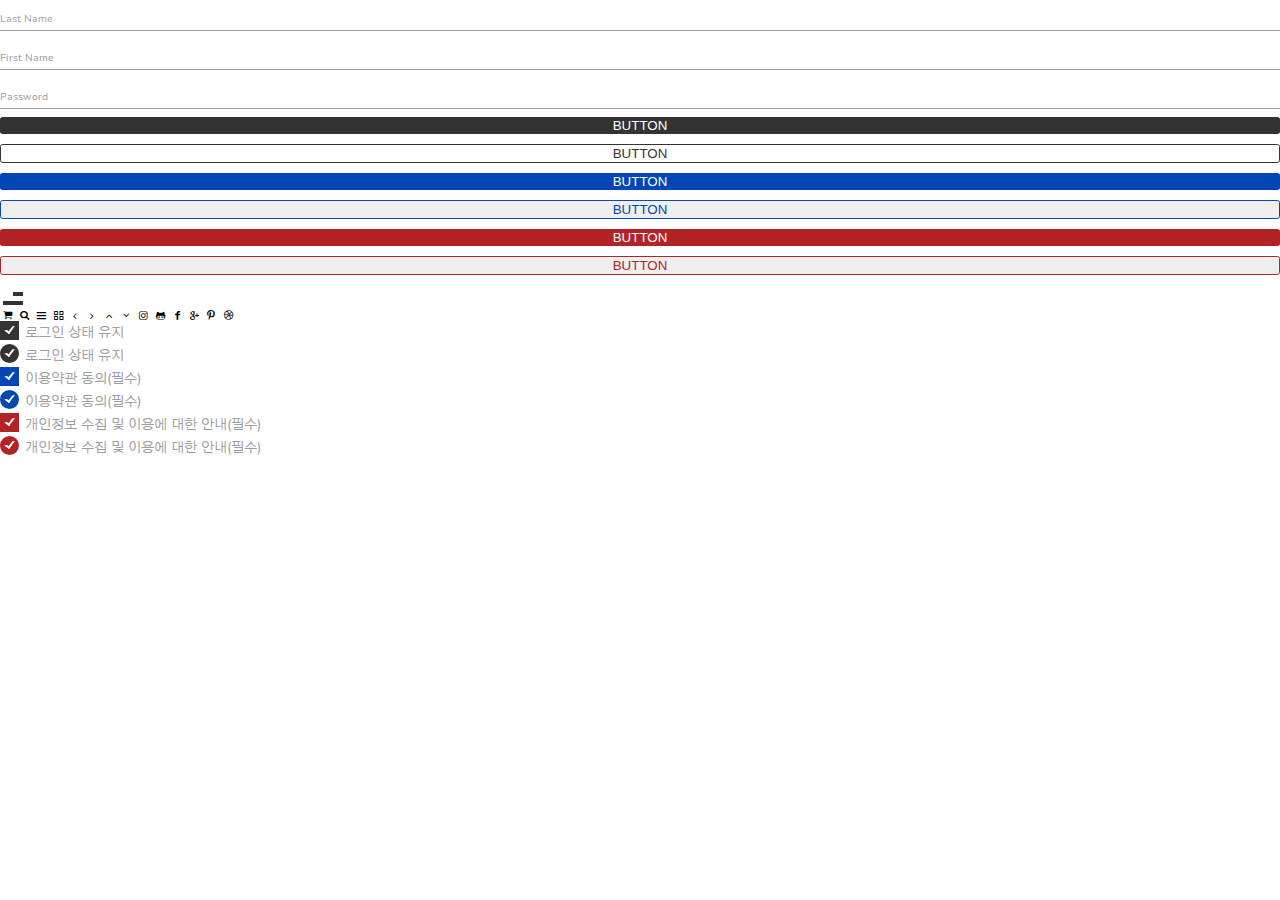
<file: view_mobile/ui-guides.html>
<html>
	<head>
	    <title>UI-guides</title>
		<meta charset="utf-8">
		<meta name='viewport' content='width=device-width, initial-scale=1.0, maximum-scale=1.0, minimum-scale=2.0, user-scalable=yes'>
        <meta http-equiv='X-UA-Compatible' content='IE=edge' />
        <!--DESIGN CSS-->
        <link rel="stylesheet" href="./fontello/css/fontello.css">
        <link rel="stylesheet" href="./styles/reset+grids.css">
        <link rel="stylesheet" href="./styles/ui-guides.css">
    </head>
	<body>
        <!-- Text boxes -->
        <div class="input-field">
            <input id="last_name" class="name" type="text">
            <label for="last_name">Last Name</label>
        </div>

        <div class="input-field">
            <input id="last_name" class="name" type="text">
            <label for="last_name">First Name</label>
        </div>

        <div class="input-field">
            <input id="last_name" class="name" type="text">
            <label for="last_name">Password</label>
        </div>

         <!-- Buttons -->
         <div class="btn-field black-bg">
            <button class="btn" type="button">BUTTON</button>
         </div> 
         <div class="btn-field white-bg">
            <button class="btn" type="button">BUTTON</button>
         </div>
        <div class="btn-field blue-bg">
            <button class="btn" type="button">BUTTON</button>
        </div>
        <div class="btn-field blue-line">
            <button class="btn" type="button">BUTTON</button>
        </div>
        <div class="btn-field red-bg">
            <button class="btn" type="button">BUTTON</button>
        </div>
        <div class="btn-field red-line">
            <button class="btn" type="button">BUTTON</button>
        </div>
         <div class="hamburger__menu">
            <i class="menu"></i>
            <i class="menu"></i>
        </div>
        <!-- Buttons 끝-->
        <!-- icons -->
        <i class="icon-basket"></i>
        <i class="icon-search"></i>
        <i class="icon-menu"></i>
        <i class="icon-th-thumb-empty"></i>
        <i class="icon-angle-left"></i>
        <i class="icon-angle-right"></i>
        <i class="icon-angle-up"></i>
        <i class="icon-angle-down"></i>
        <i class="icon-instagram"></i>
        <i class="icon-github"></i>
        <i class="icon-facebook-1"></i>
        <i class="icon-gplus"></i>
        <i class="icon-pinterest"></i>
        <i class="icon-dribbble-1"></i>
       <!-- icons 끝-->
        <!-- checked  -->
        <div class="checked__inner">
            <label>
                <input type="checkbox" class="filled-in" checked="checked">
                <span class="black">로그인 상태 유지</span>
            </label>
        </div>
        <div class="checked__inner">
            <label>
                <input type="checkbox" class="filled-in" checked="checked">
                <span class="black radius">로그인 상태 유지</span>
            </label>
        </div>
        <div class="checked__inner">
            <label>
                <input type="checkbox" class="filled-in" checked="checked">
                <span class="blue">이용약관 동의(필수)</span>
            </label>
        </div>
        <div class="checked__inner">
            <label>
                <input type="checkbox" class="filled-in" checked="checked">
                <span class="blue radius">이용약관 동의(필수)</span>
            </label>
        </div>
        <div class="checked__inner">
            <label>
                <input type="checkbox" class="filled-in" checked="checked">
                <span class="red">개인정보 수집 및 이용에 대한 안내(필수)</span>
            </label>
        </div>
         <div class="checked__inner">
            <label>
                <input type="checkbox" class="filled-in" checked="checked">
                <span class="red radius">개인정보 수집 및 이용에 대한 안내(필수)</span>
            </label>
        </div>
        <!-- checked 끝-->

        <script src="https://code.jquery.com/jquery-3.4.1.min.js"></script>
        <script src="./javascript/main.js"></script>
        
    </body>
</html>
</file>
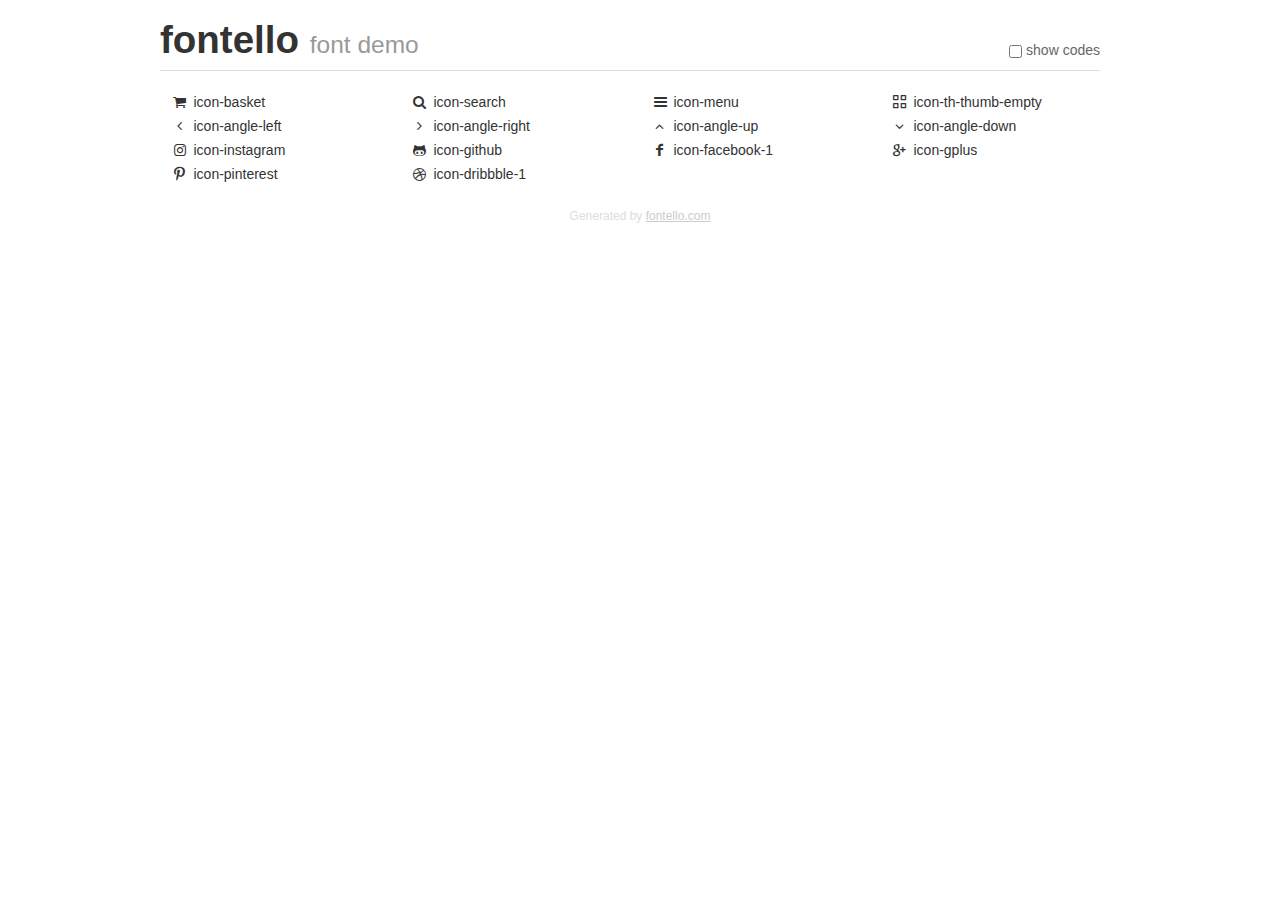
<file: view_mobile/fontello/demo.html>
<!DOCTYPE html>
<html>
  <head><!--[if lt IE 9]><script language="javascript" type="text/javascript" src="//html5shim.googlecode.com/svn/trunk/html5.js"></script><![endif]-->
    <meta charset="UTF-8"><style>/*
 * Bootstrap v2.2.1
 *
 * Copyright 2012 Twitter, Inc
 * Licensed under the Apache License v2.0
 * http://www.apache.org/licenses/LICENSE-2.0
 *
 * Designed and built with all the love in the world @twitter by @mdo and @fat.
 */
.clearfix {
  *zoom: 1;
}
.clearfix:before,
.clearfix:after {
  display: table;
  content: "";
  line-height: 0;
}
.clearfix:after {
  clear: both;
}
html {
  font-size: 100%;
  -webkit-text-size-adjust: 100%;
  -ms-text-size-adjust: 100%;
}
a:focus {
  outline: thin dotted #333;
  outline: 5px auto -webkit-focus-ring-color;
  outline-offset: -2px;
}
a:hover,
a:active {
  outline: 0;
}
button,
input,
select,
textarea {
  margin: 0;
  font-size: 100%;
  vertical-align: middle;
}
button,
input {
  *overflow: visible;
  line-height: normal;
}
button::-moz-focus-inner,
input::-moz-focus-inner {
  padding: 0;
  border: 0;
}
body {
  margin: 0;
  font-family: "Helvetica Neue", Helvetica, Arial, sans-serif;
  font-size: 14px;
  line-height: 20px;
  color: #333;
  background-color: #fff;
}
a {
  color: #08c;
  text-decoration: none;
}
a:hover {
  color: #005580;
  text-decoration: underline;
}
.row {
  margin-left: -20px;
  *zoom: 1;
}
.row:before,
.row:after {
  display: table;
  content: "";
  line-height: 0;
}
.row:after {
  clear: both;
}
[class*="span"] {
  float: left;
  min-height: 1px;
  margin-left: 20px;
}
.container,
.navbar-static-top .container,
.navbar-fixed-top .container,
.navbar-fixed-bottom .container {
  width: 940px;
}
.span12 {
  width: 940px;
}
.span11 {
  width: 860px;
}
.span10 {
  width: 780px;
}
.span9 {
  width: 700px;
}
.span8 {
  width: 620px;
}
.span7 {
  width: 540px;
}
.span6 {
  width: 460px;
}
.span5 {
  width: 380px;
}
.span4 {
  width: 300px;
}
.span3 {
  width: 220px;
}
.span2 {
  width: 140px;
}
.span1 {
  width: 60px;
}
[class*="span"].pull-right,
.row-fluid [class*="span"].pull-right {
  float: right;
}
.container {
  margin-right: auto;
  margin-left: auto;
  *zoom: 1;
}
.container:before,
.container:after {
  display: table;
  content: "";
  line-height: 0;
}
.container:after {
  clear: both;
}
p {
  margin: 0 0 10px;
}
.lead {
  margin-bottom: 20px;
  font-size: 21px;
  font-weight: 200;
  line-height: 30px;
}
small {
  font-size: 85%;
}
h1 {
  margin: 10px 0;
  font-family: inherit;
  font-weight: bold;
  line-height: 20px;
  color: inherit;
  text-rendering: optimizelegibility;
}
h1 small {
  font-weight: normal;
  line-height: 1;
  color: #999;
}
h1 {
  line-height: 40px;
}
h1 {
  font-size: 38.5px;
}
h1 small {
  font-size: 24.5px;
}
body {
  margin-top: 90px;
}
.header {
  position: fixed;
  top: 0;
  left: 50%;
  margin-left: -480px;
  background-color: #fff;
  border-bottom: 1px solid #ddd;
  padding-top: 10px;
  z-index: 10;
}
.footer {
  color: #ddd;
  font-size: 12px;
  text-align: center;
  margin-top: 20px;
}
.footer a {
  color: #ccc;
  text-decoration: underline;
}
.the-icons {
  font-size: 14px;
  line-height: 24px;
}
.switch {
  position: absolute;
  right: 0;
  bottom: 10px;
  color: #666;
}
.switch input {
  margin-right: 0.3em;
}
.codesOn .i-name {
  display: none;
}
.codesOn .i-code {
  display: inline;
}
.i-code {
  display: none;
}
@font-face {
      font-family: 'fontello';
      src: url('./font/fontello.eot?55570135');
      src: url('./font/fontello.eot?55570135#iefix') format('embedded-opentype'),
           url('./font/fontello.woff?55570135') format('woff'),
           url('./font/fontello.ttf?55570135') format('truetype'),
           url('./font/fontello.svg?55570135#fontello') format('svg');
      font-weight: normal;
      font-style: normal;
    }
     
     
    .demo-icon
    {
      font-family: "fontello";
      font-style: normal;
      font-weight: normal;
      speak: none;
     
      display: inline-block;
      text-decoration: inherit;
      width: 1em;
      margin-right: .2em;
      text-align: center;
      /* opacity: .8; */
     
      /* For safety - reset parent styles, that can break glyph codes*/
      font-variant: normal;
      text-transform: none;
     
      /* fix buttons height, for twitter bootstrap */
      line-height: 1em;
     
      /* Animation center compensation - margins should be symmetric */
      /* remove if not needed */
      margin-left: .2em;
     
      /* You can be more comfortable with increased icons size */
      /* font-size: 120%; */
     
      /* Font smoothing. That was taken from TWBS */
      -webkit-font-smoothing: antialiased;
      -moz-osx-font-smoothing: grayscale;
     
      /* Uncomment for 3D effect */
      /* text-shadow: 1px 1px 1px rgba(127, 127, 127, 0.3); */
    }
     </style>
    <link rel="stylesheet" href="css/animation.css"><!--[if IE 7]><link rel="stylesheet" href="css/" + font.fontname + "-ie7.css"><![endif]-->
    <script>
      function toggleCodes(on) {
        var obj = document.getElementById('icons');
      
        if (on) {
          obj.className += ' codesOn';
        } else {
          obj.className = obj.className.replace(' codesOn', '');
        }
      }
      
    </script>
  </head>
  <body>
    <div class="container header">
      <h1>fontello <small>font demo</small></h1>
      <label class="switch">
        <input type="checkbox" onclick="toggleCodes(this.checked)">show codes
      </label>
    </div>
    <div class="container" id="icons">
      <div class="row">
        <div class="the-icons span3" title="Code: 0xe801"><i class="demo-icon icon-basket">&#xe801;</i> <span class="i-name">icon-basket</span><span class="i-code">0xe801</span></div>
        <div class="the-icons span3" title="Code: 0xe802"><i class="demo-icon icon-search">&#xe802;</i> <span class="i-name">icon-search</span><span class="i-code">0xe802</span></div>
        <div class="the-icons span3" title="Code: 0xf008"><i class="demo-icon icon-menu">&#xf008;</i> <span class="i-name">icon-menu</span><span class="i-code">0xf008</span></div>
        <div class="the-icons span3" title="Code: 0xf00b"><i class="demo-icon icon-th-thumb-empty">&#xf00b;</i> <span class="i-name">icon-th-thumb-empty</span><span class="i-code">0xf00b</span></div>
      </div>
      <div class="row">
        <div class="the-icons span3" title="Code: 0xf104"><i class="demo-icon icon-angle-left">&#xf104;</i> <span class="i-name">icon-angle-left</span><span class="i-code">0xf104</span></div>
        <div class="the-icons span3" title="Code: 0xf105"><i class="demo-icon icon-angle-right">&#xf105;</i> <span class="i-name">icon-angle-right</span><span class="i-code">0xf105</span></div>
        <div class="the-icons span3" title="Code: 0xf106"><i class="demo-icon icon-angle-up">&#xf106;</i> <span class="i-name">icon-angle-up</span><span class="i-code">0xf106</span></div>
        <div class="the-icons span3" title="Code: 0xf107"><i class="demo-icon icon-angle-down">&#xf107;</i> <span class="i-name">icon-angle-down</span><span class="i-code">0xf107</span></div>
      </div>
      <div class="row">
        <div class="the-icons span3" title="Code: 0xf16d"><i class="demo-icon icon-instagram">&#xf16d;</i> <span class="i-name">icon-instagram</span><span class="i-code">0xf16d</span></div>
        <div class="the-icons span3" title="Code: 0xf300"><i class="demo-icon icon-github">&#xf300;</i> <span class="i-name">icon-github</span><span class="i-code">0xf300</span></div>
        <div class="the-icons span3" title="Code: 0xf30c"><i class="demo-icon icon-facebook-1">&#xf30c;</i> <span class="i-name">icon-facebook-1</span><span class="i-code">0xf30c</span></div>
        <div class="the-icons span3" title="Code: 0xf30f"><i class="demo-icon icon-gplus">&#xf30f;</i> <span class="i-name">icon-gplus</span><span class="i-code">0xf30f</span></div>
      </div>
      <div class="row">
        <div class="the-icons span3" title="Code: 0xf312"><i class="demo-icon icon-pinterest">&#xf312;</i> <span class="i-name">icon-pinterest</span><span class="i-code">0xf312</span></div>
        <div class="the-icons span3" title="Code: 0xf31b"><i class="demo-icon icon-dribbble-1">&#xf31b;</i> <span class="i-name">icon-dribbble-1</span><span class="i-code">0xf31b</span></div>
      </div>
    </div>
    <div class="container footer">Generated by <a href="http://fontello.com">fontello.com</a></div>
  </body>
</html>
</file>
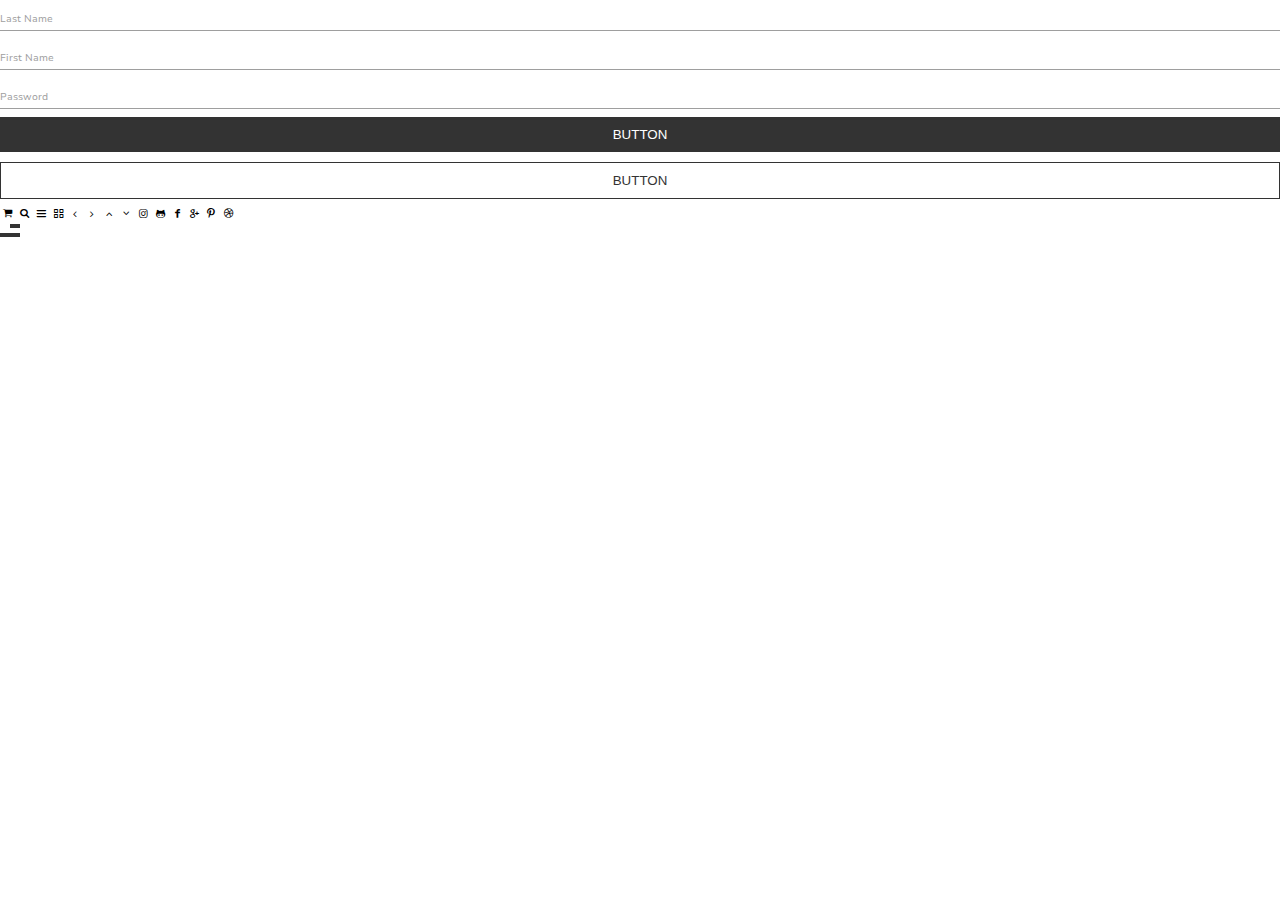
<file: view_pc/jaewon/ui-guides.html>
<html>
	<head>
	    <title>UI-guides</title>
		<meta charset="utf-8">
		<meta name='viewport' content='width=device-width, initial-scale=1.0, maximum-scale=1.0, minimum-scale=2.0, user-scalable=yes'>
        <meta http-equiv='X-UA-Compatible' content='IE=edge' />
        <!-- 모바일 디바이스 채크 -->
        <script language="JavaScript" type="text/JavaScript">
            var mobileKeyWords = new Array('iPhone', 'iPod', 'BlackBerry', 'Android', 'Windows CE', 'LG', 'MOT', 'SAMSUNG', 'SonyEricsson');
            for (var word in mobileKeyWords){
                if (navigator.userAgent.match(mobileKeyWords[word]) != null){
                parent.window.location.href='모바일 경로';
                break;
                }
            }
        </script>
        <!--DESIGN CSS-->
        <link rel="stylesheet" href="./fontello/css/fontello.css">
        <link rel="stylesheet" href="./styles/reset+grids.css">
        <link rel="stylesheet" href="./styles/ui-guides.css">
    </head>
	<body>
        <!-- Text boxes -->
        <div class="input-field">
            <input id="last_name" class="name" type="text">
            <label for="last_name">Last Name</label>
        </div>

        <div class="input-field">
            <input id="last_name" class="name" type="text">
            <label for="last_name">First Name</label>
        </div>

        <div class="input-field">
            <input id="last_name" class="name" type="text">
            <label for="last_name">Password</label>
        </div>

         <!-- Buttons -->
         <div class="btn-field black">
            <button type="button">BUTTON</button>
         </div>
         <div class="btn-field white">
            <button type="button">BUTTON</button>
         </div>

        <!-- icons -->
        <i class="icon-basket"></i>
        <i class="icon-search"></i>
        <i class="icon-menu"></i>
        <i class="icon-th-thumb-empty"></i>
        <i class="icon-angle-left"></i>
        <i class="icon-angle-right"></i>
        <i class="icon-angle-up"></i>
        <i class="icon-angle-down"></i>
        <i class="icon-instagram"></i>
        <i class="icon-github"></i>
        <i class="icon-facebook-1"></i>
        <i class="icon-gplus"></i>
        <i class="icon-pinterest"></i>
        <i class="icon-dribbble-1"></i>
        <div class="hamburger__menu">
            <i class="menu"></i>
            <i class="menu"></i>
        </div>

        <script src="https://code.jquery.com/jquery-3.4.1.min.js"></script>
        <script src="./javascript/main.js"></script>
    </body>
</html>
</file>
<file: view_mobile/fontello/css/fontello.css>
@font-face {
  font-family: 'fontello';
  src: url('../font/fontello.eot?75928437');
  src: url('../font/fontello.eot?75928437#iefix') format('embedded-opentype'),
       url('../font/fontello.woff2?75928437') format('woff2'),
       url('../font/fontello.woff?75928437') format('woff'),
       url('../font/fontello.ttf?75928437') format('truetype'),
       url('../font/fontello.svg?75928437#fontello') format('svg');
  font-weight: normal;
  font-style: normal;
}
/* Chrome hack: SVG is rendered more smooth in Windozze. 100% magic, uncomment if you need it. */
/* Note, that will break hinting! In other OS-es font will be not as sharp as it could be */
/*
@media screen and (-webkit-min-device-pixel-ratio:0) {
  @font-face {
    font-family: 'fontello';
    src: url('../font/fontello.svg?75928437#fontello') format('svg');
  }
}
*/
 
 [class^="icon-"]:before, [class*=" icon-"]:before {
  font-family: "fontello";
  font-style: normal;
  font-weight: normal;
  speak: none;
 
  display: inline-block;
  text-decoration: inherit;
  width: 1em;
  margin-right: .2em;
  text-align: center;
  /* opacity: .8; */
 
  /* For safety - reset parent styles, that can break glyph codes*/
  font-variant: normal;
  text-transform: none;
 
  /* fix buttons height, for twitter bootstrap */
  line-height: 1em;
 
  /* Animation center compensation - margins should be symmetric */
  /* remove if not needed */
  margin-left: .2em;
 
  /* you can be more comfortable with increased icons size */
  /* font-size: 120%; */
 
  /* Font smoothing. That was taken from TWBS */
  -webkit-font-smoothing: antialiased;
  -moz-osx-font-smoothing: grayscale;
 
  /* Uncomment for 3D effect */
  /* text-shadow: 1px 1px 1px rgba(127, 127, 127, 0.3); */
}
 
.icon-basket:before { content: '\e801'; } /* '' */
.icon-search:before { content: '\e802'; } /* '' */
.icon-menu:before { content: '\f008'; } /* '' */
.icon-th-thumb-empty:before { content: '\f00b'; } /* '' */
.icon-angle-left:before { content: '\f104'; } /* '' */
.icon-angle-right:before { content: '\f105'; } /* '' */
.icon-angle-up:before { content: '\f106'; } /* '' */
.icon-angle-down:before { content: '\f107'; } /* '' */
.icon-instagram:before { content: '\f16d'; } /* '' */
.icon-github:before { content: '\f300'; } /* '' */
.icon-facebook-1:before { content: '\f30c'; } /* '' */
.icon-gplus:before { content: '\f30f'; } /* '' */
.icon-pinterest:before { content: '\f312'; } /* '' */
.icon-dribbble-1:before { content: '\f31b'; } /* '' */
</file>
<file: view_mobile/styles/ui-guides.css>
/* hamburger__menu */
/* WEB FONT(typography) */
/* Text boxes */
/* Buttons */
/* Check box */
/* Combo box */

/* ==== WEB FONTSYSTEM(typography) ==== */
@charset "UTF-8";
@import url('https://fonts.googleapis.com/css?family=Gothic+A1:100,200,300,400,500,600,700,800,900|Nunito+Sans:200,200i,300,300i,400,400i,600,600i,700,700i,800,800i,900,900i|Prompt:100,100i,200,200i,300,300i,400,400i,500,500i,600,600i,700,700i,800,800i,900,900i&display=swap');

body {font-family: 'Nunito Sans','Prompt','Gothic A1', sans-serif;}

@keyframes sample-ani { 
    0% {transform: rotate(0);} 
    100% {transform: rotate(360deg);}
}
/*========= hamburger__menu =========*/
.hamburger__menu {     
    width: 20px;
    height: 20px;
    overflow: hidden;
    padding: 3px;
}
.hamburger__menu.active {
    transform-origin: 50% 50%;
     animation: sample-ani .5s ease-in-out;
}
.hamburger__menu .menu:nth-child(1){
    display: inline-block;
    width: 10px;
    height: 4px;
    margin: 4px 0 0 0; 
    background: #333;
    -webkit-transform: translateX(10px);
    -moz-transform: translateX(10px);
    -ms-transform: translateX(10px);
    -o-transform: translateX(10px);
    transform: translateX(10px);
    -webkit-transition: all .4s ease;
    -moz-transition: all .4s ease;
    -ms-transition: all .4s ease;
    -o-transition: all .4s ease;
    transition: all .4s ease;
}
.hamburger__menu .menu:nth-child(2){
    content: ''; 
    display: inline-block; 
    width: 20px; 
    height: 4px; 
    margin: 5px 0 0 0; 
    background: #333;
    -webkit-transition: all .4s ease;
    -moz-transition: all .4s ease;
    -ms-transition: all .4s ease;
    -o-transition: all .4s ease;
    transition: all .4s ease;
}
.hamburger__menu:hover .menu:nth-child(1) {
    transform: translate3d(10px, 4px, 0);
    -webkit-transform: translate3d(10px, 4px, 0);
    -moz-transform: translate3d(10px, 4px, 0);
    -ms-transform: translate3d(10px, 4px, 0);
    -o-transform: translate3d(10px, 4px, 0);
}
.hamburger__menu:hover .menu:nth-child(2){
    transform: translate3d(0, -5px, 0);
    -webkit-transform: translate3d(0, -5px, 0);
    -moz-transform: translate3d(0, -5px, 0);
    -ms-transform: translate3d(0, -5px, 0);
    -o-transform: translate3d(0, -5px, 0);
}
.hamburger__menu .menu.active {
   
}
.hamburger__menu .menu:nth-child(1).active {
        width: 20px;
        height: 1px;
        background-color: #B32225;
        -webkit-transform-origin: center center;
        -moz-transform-origin: center center;
        -o-transform-origin: center center;
        transform-origin: center center;
        -webkit-transition: all 0.2s ease-in;
        -moz-transition: all 0.2s ease-in;
        -ms-transition: all 0.2s ease-in;
        -o-transition: all 0.2s ease-in;
        transition: all 0.2s ease-in;
        -webkit-transform: rotate(-45deg)translate3d(-4px, 4px, 0);
        -moz-transform: rotate(-45deg)translate3d(-4px, 4px, 0);
        -ms-transform: rotate(-45deg)translate3d(-4px, 4px, 0);
        -o-transform: rotate(-45deg)translate3d(-4px, 4px, 0);
        transform: rotate(-45deg)translate3d(-4px, 4px, 0);
}

.hamburger__menu .menu:nth-child(2).active {
    width: 20px;
    height: 1px;
    margin: 0;
    background-color: #B32225;
    -webkit-transform-origin: center center;
    -moz-transform-origin: center center;
    -o-transform-origin: center center;
    transform-origin: center center; 
    -webkit-transition: all 0.2s ease-in;
    -moz-transition: all 0.2s ease-in;
    -ms-transition: all 0.2s ease-in;
    -o-transition: all 0.2s ease-in;
    transition: all 0.2s ease-in;
    -webkit-transform: rotate(45deg)translate3d( 3px, 3px, 0);
    -moz-transform: rotate(45deg)translate3d( 3px, 3px, 0);
    -ms-transform: rotate(45deg)translate3d( 3px, 3px, 0);
    -o-transform: rotate(45deg)translate3d( 3px, 3px, 0);
    transform: rotate(45deg)translate3d( 3px, 3px, 0);
}
/*========= hamburger__menu 끝=========*/

/**========= font-size SYSTEM ========= */
html {font-size: 10px;}
p,li,td,th,strong { /*본문글씨 기본 크기 16px*/
  font-size: 1.6rem;
  font-weight: normal;
  vertical-align: top;
  letter-spacing: -0.025em;
}
p,td {line-height: 1.6;}
/**========= font-size SYSTEM 끝========= */

/* ==== Text boxes ==== */
.input-field {position: relative;}
.input-field > label {
    color: #9e9e9e;
    position: absolute;
    top: 0;
    left: 0;
    font-size: 1rem;
    cursor: text;
    -webkit-transform-origin: 0% 100%;
    transform-origin: 0% 100%;
    text-align: initial;
    
    -webkit-transition: transform .2s ease-out, color .2s ease-out, -webkit-transform .2s ease-out;
    transition: color .2s ease-out, -webkit-transform .2s ease-out;
    
    transition: transform .2s ease-out, color .2s ease-out;
    transition: transform .2s ease-out, color .2s ease-out, -webkit-transform .2s ease-out;
    
    -moz-transform: translateY(14px);
    -ms-transform: translateY(14px);
    -o-transform: translateY(14px);
    -webkit-transform: translateY(14px);
    transform: translateY(14px);

}
.name:focus + label {
    -webkit-transform-origin: 0 0;
    transform-origin: 0 0;
    color: #ccc;
    -webkit-transform: translateY(-2px) scale(0.8);
    -moz-transform: translateY(-2px) scale(0.8);
    -ms-transform: translateY(-2px) scale(0.8);
    -o-transform: translateY(-2px) scale(0.8);
    transform: translateY(-2px) scale(0.8);
}

.input-field .name {
    background-color: transparent;
    border: none;
    border-bottom: 1px solid #9e9e9e;
    border-radius: 0;
    outline: none;
    height: 3rem;
    width: 100%;
    font-size: 16px;
    margin: 0 0 8px 0;
    padding: 0;
    -webkit-box-shadow: none;
    box-shadow: none;
    -webkit-box-sizing: content-box;
    box-sizing: content-box;
    -webkit-transition: border .3s, -webkit-box-shadow .3s;
    transition: border .3s, -webkit-box-shadow .3s;
    transition: box-shadow .3s, border .3s;
    transition: box-shadow .3s, border .3s, -webkit-box-shadow .3s;
}
.name:focus {
    border-bottom: 1px solid #333;
}
/* ==== Text boxes 끝==== */

/* ==== Buttons==== */
.btn-field {margin-bottom: 10px;}
[class*="btn"]{
    width: 100%;
    -webkit-box-sizing: border-box;
    outline: none;
    border-radius: 0.2em;
    border: 0;
}
/* ==== Buttons BG ==== */
.btn-field.black-bg .btn{
    color: #fff;
    background-color: #333;
}
.btn-field.white-bg .btn{
    border: 1px solid #333;
    background-color: #fff; color: #333;
}

.btn-field.blue-bg .btn{
    background-color: #0046B7; color: #fff;
}
.btn-field.red-bg .btn{
    background-color: #B32225; color: #fff;
}
/* ==== Buttons BG 끝==== */

/* ==== Buttons line ==== */
.btn-field.black-line button{
    color: #fff;
    border: 1px solid #333;
    background-color: #fff;
}
.btn-field.white-line button{
    border: 1px solid #333;
    background-color: #fff; color: #333;
}
.btn-field.blue-line button{
    color: #0046B7;
    border: 1px solid #0046B7;
}
.btn-field.red-line button{
    color: #B32225;
    border: 1px solid #B32225;
}
/* ==== Buttons line 끝==== */

/*==== checked ====*/
.checked__inner {
    
}
.checked__inner label {
    font-size: 1.4rem;
    color: #9e9e9e;
}
input[type="checkbox"]:not(:checked),
input[type="checkbox"]:checked {
    position: absolute;
    opacity: 0;
    pointer-events: none;
}
.checked__inner label input{
 
}
.checked__inner label span {
    position: relative;
    padding-left: 25px;
    cursor: pointer;
    display: inline-block;
    height: 23px;
    line-height: 23px;
    -webkit-user-select: none;
    -moz-user-select: none;
    -ms-user-select: none;
    user-select: none;
}
.checked__inner label span.radius {
    border-radius: 50%; 
}
input[type="checkbox"] + span::before,
input[type="checkbox"] + span::after {
    content: '';
    display: inline-block;
    left: 0;
    position: absolute;
    transition: border .25s, background-color .25s, width .20s .1s, height .20s .1s, top .20s .1s, left .20s .1s;
    z-index: 1;
}

[type="checkbox"]:checked + span:before {
    top: 3px;
    left: 3px;
    width: 2px;
    height: 6px;
    border-top: 2px solid transparent;
    border-left: 2px solid transparent;
    border-right: 2px solid #fff;
    border-bottom: 2px solid #fff;
    -webkit-transform: rotateZ(37deg);
    transform: rotateZ(37deg);
    -webkit-transform-origin: 100% 100%;
    transform-origin: 100% 100%;
} 
[type="checkbox"]:checked + span.black::after {
    top: 0;
    width: 15px;
    height: 15px;
    border: 2px solid #333;
    background-color: #333;
    z-index: 0;
}
[type="checkbox"]:checked + span.black.radius::after {
    top: 0;
    width: 15px;
    height: 15px;
    border: 2px solid #333;
    background-color: #333;
    z-index: 0;
    border-radius: 50%;
}
[type="checkbox"]:checked + span.blue::after {
    top: 0;
    width: 15px;
    height: 15px;
    border: 2px solid #0046B7;
    background-color: #0046B7;
    z-index: 0;
}
[type="checkbox"]:checked + span.red::after {
    top: 0;
    width: 15px;
    height: 15px;
    border: 2px solid #B32225;
    background-color: #B32225;
    z-index: 0;
}
.checked__inner label span::before {
    width: 0;
    height: 0;
    border: 3px solid transparent;
    left: 6px;
    top: 10px;
    -webkit-transform: rotateZ(37deg);
    transform: rotateZ(37deg);
    -webkit-transform-origin: 100% 100%;
    transform-origin: 100% 100%;
}

.checked__inner label span::after {
    width: 15px;
    height: 15px;
    background-color: transparent;
    border: 2px solid #ddd;
    z-index: 0;
}
.checked__inner label span.radius::after{
    width: 15px;
    height: 15px;
    background-color: transparent;
    border: 2px solid #ddd;
    z-index: 0;
    border-radius: 50%;
}
/*==== checked 끝====*/
</file>
<file: view_pc/jaewon/fontello/css/fontello.css>
@font-face {
  font-family: 'fontello';
  src: url('../font/fontello.eot?75928437');
  src: url('../font/fontello.eot?75928437#iefix') format('embedded-opentype'),
       url('../font/fontello.woff2?75928437') format('woff2'),
       url('../font/fontello.woff?75928437') format('woff'),
       url('../font/fontello.ttf?75928437') format('truetype'),
       url('../font/fontello.svg?75928437#fontello') format('svg');
  font-weight: normal;
  font-style: normal;
}
/* Chrome hack: SVG is rendered more smooth in Windozze. 100% magic, uncomment if you need it. */
/* Note, that will break hinting! In other OS-es font will be not as sharp as it could be */
/*
@media screen and (-webkit-min-device-pixel-ratio:0) {
  @font-face {
    font-family: 'fontello';
    src: url('../font/fontello.svg?75928437#fontello') format('svg');
  }
}
*/
 
 [class^="icon-"]:before, [class*=" icon-"]:before {
  font-family: "fontello";
  font-style: normal;
  font-weight: normal;
  speak: none;
 
  display: inline-block;
  text-decoration: inherit;
  width: 1em;
  margin-right: .2em;
  text-align: center;
  /* opacity: .8; */
 
  /* For safety - reset parent styles, that can break glyph codes*/
  font-variant: normal;
  text-transform: none;
 
  /* fix buttons height, for twitter bootstrap */
  line-height: 1em;
 
  /* Animation center compensation - margins should be symmetric */
  /* remove if not needed */
  margin-left: .2em;
 
  /* you can be more comfortable with increased icons size */
  /* font-size: 120%; */
 
  /* Font smoothing. That was taken from TWBS */
  -webkit-font-smoothing: antialiased;
  -moz-osx-font-smoothing: grayscale;
 
  /* Uncomment for 3D effect */
  /* text-shadow: 1px 1px 1px rgba(127, 127, 127, 0.3); */
}
 
.icon-basket:before { content: '\e801'; } /* '' */
.icon-search:before { content: '\e802'; } /* '' */
.icon-menu:before { content: '\f008'; } /* '' */
.icon-th-thumb-empty:before { content: '\f00b'; } /* '' */
.icon-angle-left:before { content: '\f104'; } /* '' */
.icon-angle-right:before { content: '\f105'; } /* '' */
.icon-angle-up:before { content: '\f106'; } /* '' */
.icon-angle-down:before { content: '\f107'; } /* '' */
.icon-instagram:before { content: '\f16d'; } /* '' */
.icon-github:before { content: '\f300'; } /* '' */
.icon-facebook-1:before { content: '\f30c'; } /* '' */
.icon-gplus:before { content: '\f30f'; } /* '' */
.icon-pinterest:before { content: '\f312'; } /* '' */
.icon-dribbble-1:before { content: '\f31b'; } /* '' */
</file>
<file: view_pc/jaewon/styles/ui-guides.css>
/* menu */
/* WEB FONT(typography) */
/* Text boxes */
/* Buttons */
/* Check box */
/* Combo box */

/* ==== WEB FONTSYSTEM(typography) ==== */
@charset "UTF-8";
@import url('https://fonts.googleapis.com/css?family=Gothic+A1:100,200,300,400,500,600,700,800,900|Nunito+Sans:200,200i,300,300i,400,400i,600,600i,700,700i,800,800i,900,900i|Prompt:100,100i,200,200i,300,300i,400,400i,500,500i,600,600i,700,700i,800,800i,900,900i&display=swap');

body {font-family: 'Nunito Sans','Prompt','Gothic A1', sans-serif;}


/*========= hamburger__menu =========*/
.hamburger__menu { display: block; text-align: right;}
.hamburger__menu .menu:nth-child(1){
    display: block;
    width: 10px;
    height: 4px;
    margin: 5px 0 0 0;
    background: #333;
    -webkit-transform: translateX(10px);
    -moz-transform: translateX(10px);
    -ms-transform: translateX(10px);
    -o-transform: translateX(10px);
    transform: translateX(10px);
    -webkit-transition: all .4s ease;
    -moz-transition: all .4s ease;
    -ms-transition: all .4s ease;
    -o-transition: all .4s ease;
    transition: all .4s ease;
}
.hamburger__menu .menu:nth-child(2){
    content: ''; 
    display: block; 
    width: 20px; 
    height: 4px; 
    margin: 5px 0 0 0; 
    background: #333;

    -webkit-transition: all .4s ease;
    -moz-transition: all .4s ease;
    -ms-transition: all .4s ease;
    -o-transition: all .4s ease;
    transition: all .4s ease;
}
.hamburger__menu:hover .menu:nth-child(1) {
    transform: translate3d(10px, 5px, 0);
    -webkit-transform: translate3d(10px, 5px, 0);
    -moz-transform: translate3d(10px, 5px, 0);
    -ms-transform: translate3d(10px, 5px, 0);
    -o-transform: translate3d(10px, 5px, 0);
}
.hamburger__menu:hover .menu:nth-child(2){
    transform: translate3d(0, -5px, 0);
    -webkit-transform: translate3d(0, -5px, 0);
    -moz-transform: translate3d(0, -5px, 0);
    -ms-transform: translate3d(0, -5px, 0);
    -o-transform: translate3d(0, -5px, 0);
}
.hamburger__menu .menu:nth-child(1).active {
        width: 20px;
        height: 2px;
        -webkit-transform-origin: center;
        -moz-transform-origin: center;
        -o-transform-origin: center;
        transform-origin: center;
        -webkit-transition: all 0.2s ease-in;
        -moz-transition: all 0.2s ease-in;
        -ms-transition: all 0.2s ease-in;
        -o-transition: all 0.2s ease-in;
        transition: all 0.2s ease-in;
        -webkit-transform: rotate(-45deg)translate3d(-2px, 6px, 0);
        -moz-transform: rotate(-45deg)translate3d(-2px, 6px, 0);
        -ms-transform: rotate(-45deg)translate3d(-2px, 6px, 0);
        -o-transform: rotate(-45deg)translate3d(-2px, 6px, 0);
        transform: rotate(-45deg)translate3d(-2px, 6px, 0);
}

.hamburger__menu .menu:nth-child(2).active {
    height: 2px;
    -webkit-transform-origin: center;
    -moz-transform-origin: center;
    -o-transform-origin: center;
    transform-origin: center;
    -webkit-transition: all 0.2s ease-in;
    -moz-transition: all 0.2s ease-in;
    -ms-transition: all 0.2s ease-in;
    -o-transition: all 0.2s ease-in;
    transition: all 0.2s ease-in;
    -webkit-transform: rotate(45deg)translate3d( 1px, -3px, 0);
    -moz-transform: rotate(45deg)translate3d( 1px, -3px, 0);
    -ms-transform: rotate(45deg)translate3d( 1px, -3px, 0);
    -o-transform: rotate(45deg)translate3d( 1px, -3px, 0);
    transform: rotate(45deg)translate3d( 1px, -3px, 0);
}
/*========= hamburger__menu 끝=========*/

/**========= font-size SYSTEM ========= */
html {font-size: 10px;}
p,li,td,th,strong { /*본문글씨 기본 크기 16px*/
  font-size: 1.6rem;
  font-weight: normal;
  vertical-align: top;
  letter-spacing: -0.025em;
}
p,td {line-height: 1.6;}
/**========= font-size SYSTEM 끝========= */

/* ==== Text boxes ==== */
.input-field {position: relative;}
.input-field > label {
    color: #9e9e9e;
    position: absolute;
    top: 0;
    left: 0;
    font-size: 1rem;
    cursor: text;
    -webkit-transform-origin: 0% 100%;
    transform-origin: 0% 100%;
    text-align: initial;
    
    -webkit-transition: transform .2s ease-out, color .2s ease-out, -webkit-transform .2s ease-out;
    transition: color .2s ease-out, -webkit-transform .2s ease-out;
    
    transition: transform .2s ease-out, color .2s ease-out;
    transition: transform .2s ease-out, color .2s ease-out, -webkit-transform .2s ease-out;
    
    -moz-transform: translateY(14px);
    -ms-transform: translateY(14px);
    -o-transform: translateY(14px);
    -webkit-transform: translateY(14px);
    transform: translateY(14px);

}
.name:focus + label {
    -webkit-transform-origin: 0 0;
    transform-origin: 0 0;
    color: #ccc;
    -webkit-transform: translateY(-2px) scale(0.8);
    -moz-transform: translateY(-2px) scale(0.8);
    -ms-transform: translateY(-2px) scale(0.8);
    -o-transform: translateY(-2px) scale(0.8);
    transform: translateY(-2px) scale(0.8);
}

.input-field .name {
    background-color: transparent;
    border: none;
    border-bottom: 1px solid #9e9e9e;
    border-radius: 0;
    outline: none;
    height: 3rem;
    width: 100%;
    font-size: 16px;
    margin: 0 0 8px 0;
    padding: 0;
    -webkit-box-shadow: none;
    box-shadow: none;
    -webkit-box-sizing: content-box;
    box-sizing: content-box;
    -webkit-transition: border .3s, -webkit-box-shadow .3s;
    transition: border .3s, -webkit-box-shadow .3s;
    transition: box-shadow .3s, border .3s;
    transition: box-shadow .3s, border .3s, -webkit-box-shadow .3s;
}
.name:focus {
    border-bottom: 1px solid #333;
}
/* ==== Text boxes 끝==== */

/* ==== Buttons ==== */
.btn-field {margin-bottom: 10px;}
.btn-field button[type="button"] {
    width: 100%;
    outline: none;
    border: 0;
    background: rgb(141, 141, 141);
    color: #fff;
    -webkit-appearance: none;
    -moz-appearance: none;
    -o-appearance: none;
    appearance: none;
    -webkit-border-radius: 0;
    -moz-border-radius: 0;
    -ms-border-radius: 0;
    -o-border-radius: 0;
    border-radius: 0;
}

.btn-field.black button[type="button"]{
    padding: 10px 20px;
    box-sizing: border-box;
    background-color: #333;
}
.btn-field.white button[type="button"]{
    border: 1px solid #333;
    padding: 10px 20px;
    -webkit-box-sizing: border-box;
    box-sizing: border-box;
    background-color: #fff; color: #333;
}
/* ==== Buttons 끝==== */
</file>
<file: view_mobile/styles/reset+grids.css>
/* ======== CSS RESET ======== */
html, body, div, span, object, iframe,
h1, h2, h3, h4, h5, h6, p, blockquote, pre,
abbr, address, cite, code, 
del, dfn, em, img, ins, kbd, q, samp,
small, strong, sub, sup, var,
b, i,
dl, dt, dd, ol, ul, li,
fieldset, form, label, legend,
table, caption, tbody, tfoot, thead, tr, th, td,
article, aside, canvas, details, figcaption, figure, 
footer, header, hgroup, menu, nav, section, summary,
time, mark, audio, video { margin:0; padding:0; border:0; outline:0; font-size:100%; vertical-align:baseline;
border-collapse: collapse;}
body {min-width: 320px; line-height:1; word-wrap: break-word; word-break: break-all;}
main,article,aside,details,figcaption,figure,
footer,header,hgroup,menu,nav,section {display:block;}
ul li{list-style:none;}
a {margin: 0; padding: 0; border: 0; vertical-align: baseline; background: transparent; font-size:100%; text-decoration: none; color: inherit; display: inline-block;}
img {vertical-align:top;}

button{outline: 0; border-radius: 0; -webkit-appearance: none; -moz-appearance: none; -o-appearance: none; appearance: none;}
input::-webkit-input-placeholder{color: #ededed; font-size: 12px; line-height: 100%;}
input,textarea{ -webkit-appearance: none; -moz-appearance: none; appearance: none; margin: 0;}
input[type = number]::-webkit-inner-spin-button, 
input[type = number]::-webkit-outer-spin-button { -webkit-appearance: none; -moz-appearance: none; appearance: none; margin: 0;}

/*========= GRID SYSTEM =========*/
.l__wrapper    {max-width: 1200px;margin: 0 auto;padding: 0 10px; box-sizing: border-box; -webkit-box-sizing: border-box; position: relative;}
.l_row         {margin: 0 -10px; overflow: hidden;}

/*========= Clearfix =========*/
.clearfix::after { content: ''; display: block; clear: both;}

/*========= 이미지 썸네일 =========*/
.thumb {width: 100%; height: auto; display: block;}
</file>
<file: view_mobile/fontello/css/animation.css>
/*
   Animation example, for spinners
*/
.animate-spin {
  -moz-animation: spin 2s infinite linear;
  -o-animation: spin 2s infinite linear;
  -webkit-animation: spin 2s infinite linear;
  animation: spin 2s infinite linear;
  display: inline-block;
}
@-moz-keyframes spin {
  0% {
    -moz-transform: rotate(0deg);
    -o-transform: rotate(0deg);
    -webkit-transform: rotate(0deg);
    transform: rotate(0deg);
  }

  100% {
    -moz-transform: rotate(359deg);
    -o-transform: rotate(359deg);
    -webkit-transform: rotate(359deg);
    transform: rotate(359deg);
  }
}
@-webkit-keyframes spin {
  0% {
    -moz-transform: rotate(0deg);
    -o-transform: rotate(0deg);
    -webkit-transform: rotate(0deg);
    transform: rotate(0deg);
  }

  100% {
    -moz-transform: rotate(359deg);
    -o-transform: rotate(359deg);
    -webkit-transform: rotate(359deg);
    transform: rotate(359deg);
  }
}
@-o-keyframes spin {
  0% {
    -moz-transform: rotate(0deg);
    -o-transform: rotate(0deg);
    -webkit-transform: rotate(0deg);
    transform: rotate(0deg);
  }

  100% {
    -moz-transform: rotate(359deg);
    -o-transform: rotate(359deg);
    -webkit-transform: rotate(359deg);
    transform: rotate(359deg);
  }
}
@-ms-keyframes spin {
  0% {
    -moz-transform: rotate(0deg);
    -o-transform: rotate(0deg);
    -webkit-transform: rotate(0deg);
    transform: rotate(0deg);
  }

  100% {
    -moz-transform: rotate(359deg);
    -o-transform: rotate(359deg);
    -webkit-transform: rotate(359deg);
    transform: rotate(359deg);
  }
}
@keyframes spin {
  0% {
    -moz-transform: rotate(0deg);
    -o-transform: rotate(0deg);
    -webkit-transform: rotate(0deg);
    transform: rotate(0deg);
  }

  100% {
    -moz-transform: rotate(359deg);
    -o-transform: rotate(359deg);
    -webkit-transform: rotate(359deg);
    transform: rotate(359deg);
  }
}
</file>
<file: view_pc/jaewon/styles/reset+grids.css>
/* ======== CSS RESET ======== */
html, body, div, span, object, iframe,
h1, h2, h3, h4, h5, h6, p, blockquote, pre,
abbr, address, cite, code, 
del, dfn, em, img, ins, kbd, q, samp,
small, strong, sub, sup, var,
b, i,
dl, dt, dd, ol, ul, li,
fieldset, form, label, legend,
table, caption, tbody, tfoot, thead, tr, th, td,
article, aside, canvas, details, figcaption, figure, 
footer, header, hgroup, menu, nav, section, summary,
time, mark, audio, video { margin:0; padding:0; border:0; outline:0; font-size:100%; vertical-align:baseline;
border-collapse: collapse;}
body {min-width: 320px; line-height:1; word-wrap: break-word; word-break: break-all;}
main,article,aside,details,figcaption,figure,
footer,header,hgroup,menu,nav,section {display:block;}
ul li{list-style:none;}
a {margin: 0; padding: 0; border: 0; vertical-align: baseline; background: transparent; font-size:100%; text-decoration: none; color: inherit; display: inline-block;}
img {vertical-align:top;}

button{outline: 0; -webkit-appearance: none; -moz-appearance: none; appearance: none;}
input::-webkit-input-placeholder{color: #ededed; font-size: 12px; line-height: 100%;}
input[type = tel][readonly],
input[type = text][readonly],
input[type = password][readonly],
input[type = email][readonly],
input[type = search][readonly],
input[type = tel][disabled],
input[type = text][disabled],
input[type = password][disabled],
input[type = email][disabled],
input[type = search][disabled]{ -webkit-appearance: none; -moz-appearance: none; appearance: none;}
input[type = number]::-webkit-inner-spin-button, 
input[type = number]::-webkit-outer-spin-button { -webkit-appearance: none; -moz-appearance: none; appearance: none; margin: 0;}

/*========= GRID SYSTEM =========*/
.l__wrapper    {max-width: 1200px;margin: 0 auto;padding: 0 10px; box-sizing: border-box; -webkit-box-sizing: border-box; position: relative;}
.l_row         {margin: 0 -10px; overflow: hidden;}

/*========= Clearfix =========*/
.clearfix::after { content: ''; display: block; clear: both;}

/*========= 이미지 썸네일 =========*/
.thumb {width: 100%; height: auto; display: block;}
</file>
